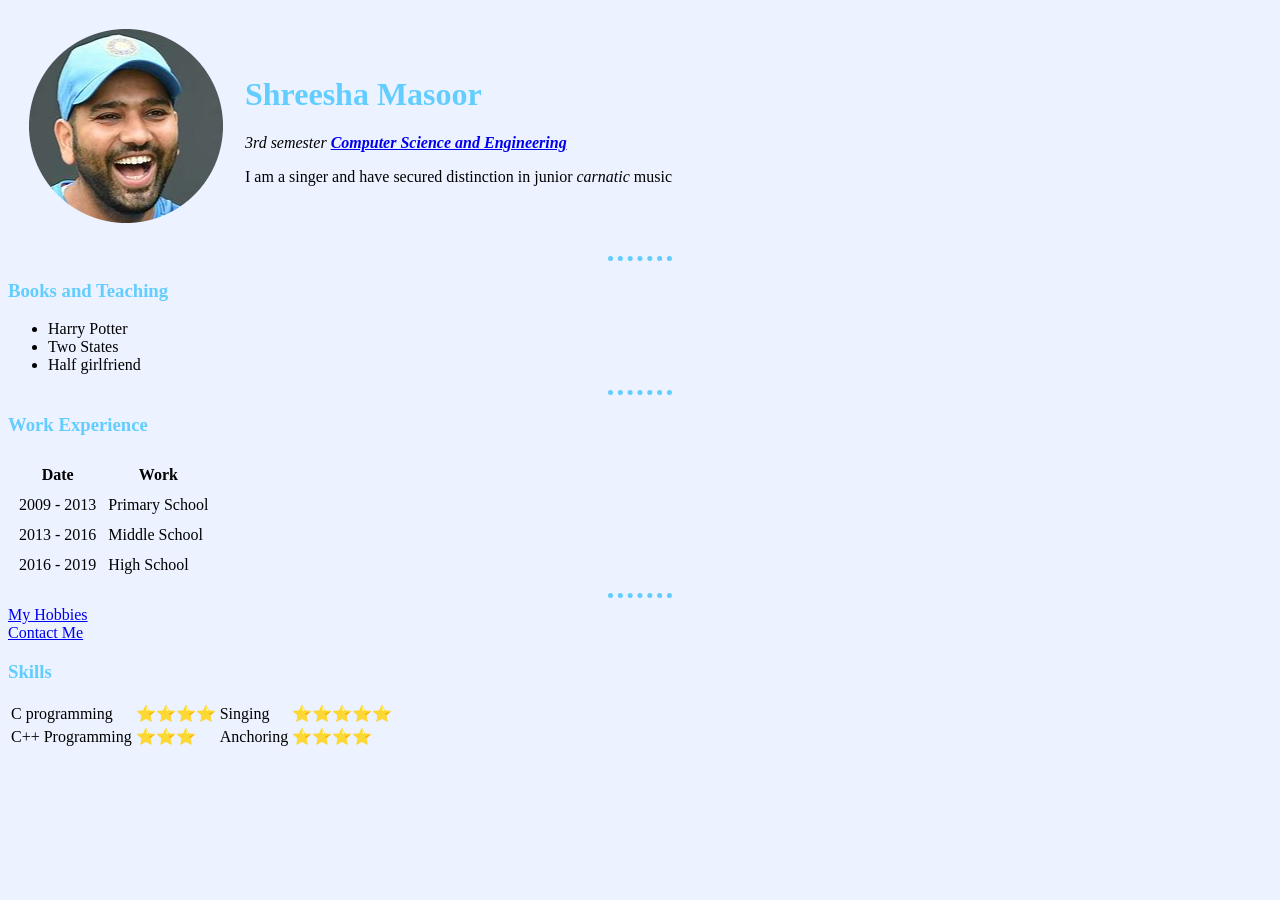
<file: index.html>
<!DOCTYPE html>

<head>
    <meta charset="UTF-8">
    
    <title>First project🤩</title>
<link rel="stylesheet" href="style.css">

</head>
<body >
    <table cellspacing = "20">
        <tr>
            <td> 
    <img src="imag/hitman-modified.png" alt="Rohit Sharma">
</td>
<td> 
    <h1>Shreesha Masoor</h1>
    <p><em>3rd semester <b> <a href="https://www.bing.com/ck/a?!&&p=c7e47b3fd854b769JmltdHM9MTY3OTI3MDQwMCZpZ3VpZD0wYjg3NDRhOS1iZjcyLTY5NjYtMmZiNy01NjAxYmU4NTY4ZTAmaW5zaWQ9NTE4Ng&ptn=3&hsh=3&fclid=0b8744a9-bf72-6966-2fb7-5601be8568e0&psq=computer+science+and+engineering+wiki&u=a1aHR0cHM6Ly9lbi53aWtpcGVkaWEub3JnL3dpa2kvQ29tcHV0ZXJfc2NpZW5jZV9hbmRfZW5naW5lZXJpbmc&ntb=1">Computer Science and Engineering</a> </b></em></p>
    <p>I am a singer  and have secured distinction in junior <i>carnatic</i> music</p>
</td>
</tr>
</table>
    <hr>
    <h3>Books and Teaching</h3>
    <ul>
        <li>Harry Potter</li>
        <li>Two States</li>
        <li>Half girlfriend</li>
    </ul>
    <hr>

    <h3>Work Experience</h3>
    <table cellspacing = "10">
        <tr>
            <th>Date</th><th>Work</th>
        </tr>
        <tr>
            <td>2009 - 2013</td><td> Primary School</td>
        </tr>
        <tr>
            <td>
            2013 - 2016 </td><td> Middle School</td>

        </tr>
        <tr>
            <td>2016 - 2019</td><td> High School</td>
        </tr>
    </table>
    <hr>
    <a href="hobbies.html">My Hobbies</a>
    <br>
    <a href="cont.html">Contact Me</a>
    <br>

    <h3>Skills</h3>

    <table>
        <tr>
            <td>C programming</td><td>⭐⭐⭐⭐</td><td>Singing</td><td>⭐⭐⭐⭐⭐</td>
        </tr>
        <tr>
            <td>C++ Programming</td><td>⭐⭐⭐</td><td>Anchoring</td><td>⭐⭐⭐⭐</td>
        </tr>
    </table>


</body>
</html>
</file>
<file: style.css>
body{
    background-color: #ECF2FF;
        }
    
        hr{
            background-color: #ECF2FF;
        border-style: dotted none none;
            height: 0px;
            width: 5%;
            border-width: 5px;
            border-color: #62CDFF;
        
        }

        h1{
            color: #62CDFF;
        }
        h3{
            color: #62CDFF;
        }

        p{
            
        }
</file>
